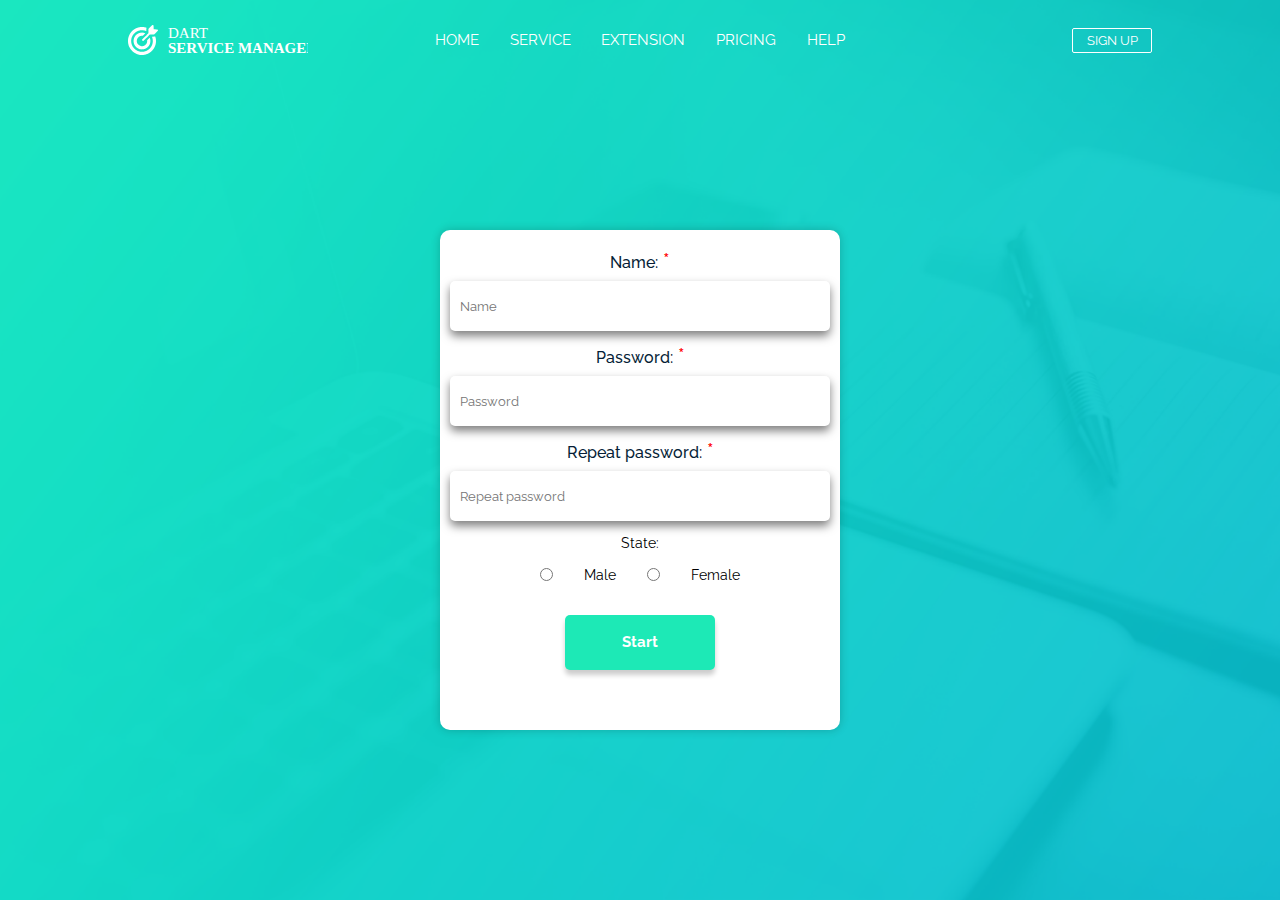
<file: create-account.html>
<!DOCTYPE html>
<html lang="en" dir="ltr">
  <head>
    <meta charset="utf-8">
    <link rel="stylesheet" href="source/css/create-account.css">
    <title>Home</title>
    <meta name="viewport" content="width=device-width, initial-scale=1.0">
    <title>SIGN IN</title>
  </head>
  <body>
    <header>
      <div class="phone-menu">
        <details class="details-phone-menu">
          <summary><img src="source/img/logo.svg" alt=""></summary>
          <ul class="menu-ul">
            <li><a href="index.html">HOME</a></li>
            <li><a href="">SERVICE</a></li>
            <li><a href="">EXTENSION</a></li>
            <li><a href="">PRICING</a></li>
            <li><a href="">HELP</a></li>
            <li><a class="div-btn" href="sign-in.html">SIGN UP</a></li>
          </ul>
        </details>
      </div>
      <div class="sub-header">
        <div class="logo">
          <img src="source/img/logo.svg" alt="">
        </div>
        <nav class="menu-nav">
          <ul class="menu-ul">
            <li><a href="index.html">HOME</a></li>
            <li><a href="">SERVICE</a></li>
            <li><a href="">EXTENSION</a></li>
            <li><a href="">PRICING</a></li>
            <li><a href="">HELP</a></li>
          </ul>
        </nav>
        <div class="div-btn">
          <button type="button" name="button">SIGN UP</button>
        </div>
      </div>
    </header>
    <div class="container-1">
      <div class="list-1">
        <div class="content">
          <form id="main-form" onsubmit="return checkForm(this)" action="">
            <label class="form-label" for="name">Name:</label>
            <input class="form-input" type="text" name="name" placeholder="Name" id="name" value="">
            <label class="form-label" for="password">Password:</label>
            <input class="form-input" type="password" name="pass" placeholder="Password" id="pass" value="">
            <label class="form-label" for="repass">Repeat password:</label>
            <input class="form-input" type="password" name="repass" placeholder="Repeat password" id="repass" value="">
            <p>State:</p>
            <div class="div-state">
              <input type="radio" name="state" id="male" value="Male">
              <label for="male">Male</label>
              <input type="radio" name="state" id="female" value="Female">
              <label for="female">Female</label>
            </div>
            <input class="submit-btn" type="submit" name="submit" value="Start">
            <p class="error" id="error"></p>
          </form>
        </div>
      </div>
    </div>
    <script src="source/js/form-dist.js" type="text/javascript">
    </script>
  </body>
</html>
</file>
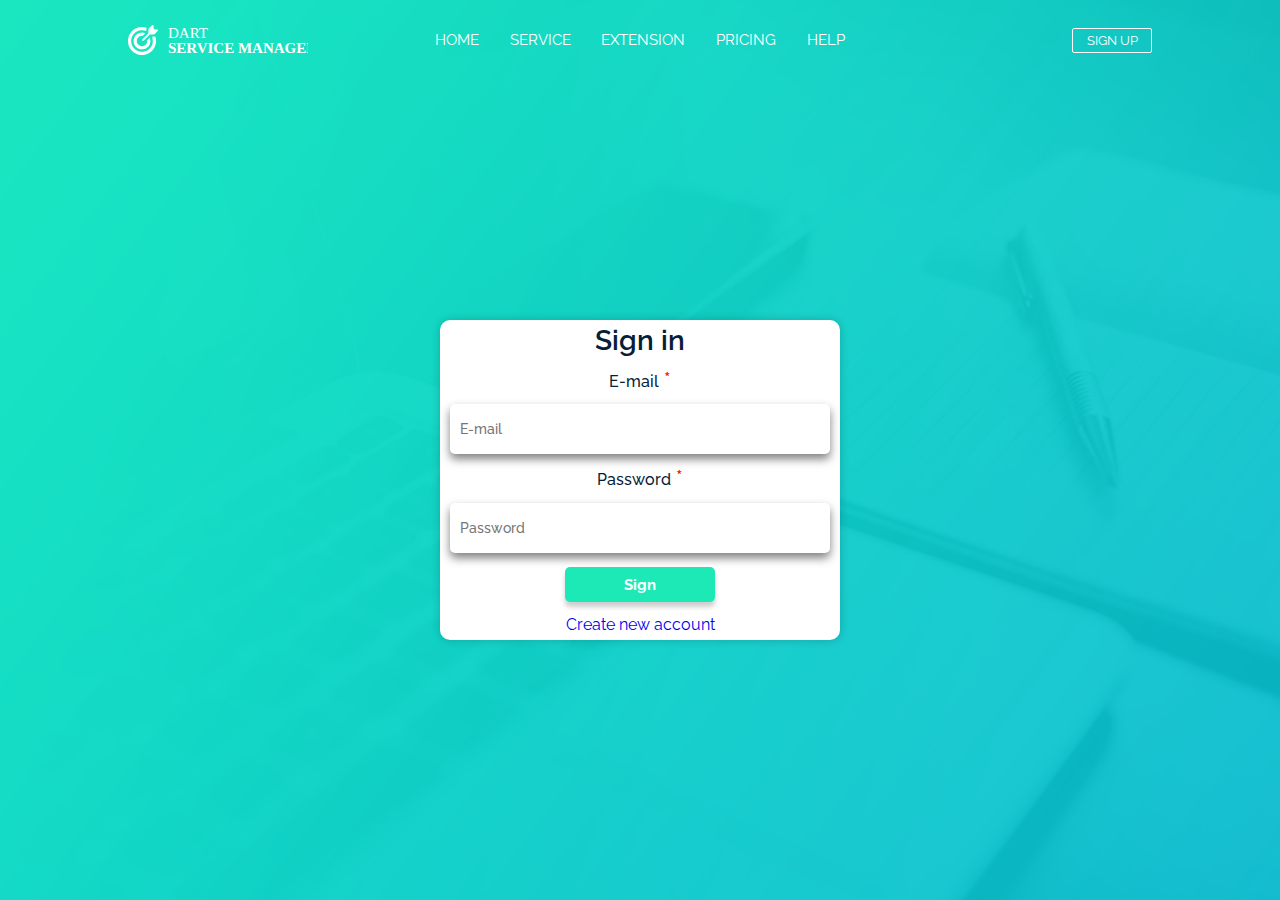
<file: sign-in.html>
<!DOCTYPE html>
<html lang="en" dir="ltr">
  <head>
    <meta charset="utf-8">
    <link rel="stylesheet" href="source/css/sign-in.css">
    <title>Home</title>
    <meta name="viewport" content="width=device-width, initial-scale=1.0">
    <title>SIGN IN</title>
  </head>
  <body>
    <header>
      <div class="phone-menu">
        <details class="details-phone-menu">
          <summary><img src="source/img/logo.svg" alt=""></summary>
          <ul class="menu-ul">
            <li><a href="index.html">HOME</a></li>
            <li><a href="">SERVICE</a></li>
            <li><a href="">EXTENSION</a></li>
            <li><a href="">PRICING</a></li>
            <li><a href="">HELP</a></li>
            <li><a class="div-btn" href="sign-in.html">SIGN UP</a></li>
          </ul>
        </details>
      </div>
      <div class="sub-header">
        <div class="logo">
          <img src="source/img/logo.svg" alt="">
        </div>
        <nav class="menu-nav">
          <ul class="menu-ul">
            <li><a href="index.html">HOME</a></li>
            <li><a href="">SERVICE</a></li>
            <li><a href="">EXTENSION</a></li>
            <li><a href="">PRICING</a></li>
            <li><a href="">HELP</a></li>
          </ul>
        </nav>
        <div class="div-btn">
          <button type="button" name="button">SIGN UP</button>
        </div>
      </div>
    </header>
    <div class="container-1">
      <div class="list-1">
        <div class="content">
          <form action="">
            <h1>Sign in</h1>
            <label for="">E-mail</label>
            <input type="email" class="email" name="" value="" placeholder="E-mail">
            <label for="">Password</label>
            <input type="password" class="password" name="" value="" placeholder="Password">
            <input class="sign" type="submit" name="" value="Sign">
            <a href="create-account.html">Create new account</a>
          </form>
        </div>
      </div>
    </div>
  </body>
</html>
</file>
<file: source/css/create-account.css>
@import url("https://fonts.googleapis.com/css2?family=Raleway:wght@100;200;300;400;500;600;700;800;900&display=swap");@import url("https://fonts.googleapis.com/css2?family=Open+Sans:wght@300;400;500;600;700;800&display=swap");@import url("https://fonts.googleapis.com/css2?family=Montserrat+Alternates:ital,wght@0,100;0,200;0,300;0,400;0,500;0,600;0,700;0,800;0,900;1,100;1,200;1,300;1,400;1,500;1,600;1,700;1,800;1,900&family=Montserrat:wght@100;200;300;400;500;600;700;800;900&display=swap");*{padding:0;margin:0;border:0}*,:after,:before{-webkit-box-sizing:border-box;box-sizing:border-box}:active,:focus{outline:none}a:active,a:focus{outline:none}aside,footer,header,nav{display:block}body,html{height:100%;width:100%;font-size:100%;line-height:1;font-size:14px;-ms-text-size-adjust:100%;-moz-text-size-adjust:100%;-webkit-text-size-adjust:100%}button,input,textarea{font-family:inherit}input::-ms-clear{display:none}button{cursor:pointer}button::-moz-focus-inner{padding:0;border:0}a,a:visited{text-decoration:none}a:hover{text-decoration:none}ul li{list-style:none}img{vertical-align:top}h1,h2,h3,h4,h5,h6{font-size:inherit;font-weight:400}a,li{text-decoration:none;list-style:none}header{font-family:"Raleway";position:absolute;width:100%;min-height:80px}header .phone-menu{display:none}header .sub-header{max-width:1440px;min-height:80px;margin:0 auto;display:-webkit-box;display:-ms-flexbox;display:flex;-webkit-box-pack:justify;-ms-flex-pack:justify;justify-content:space-between;-webkit-box-align:center;-ms-flex-align:center;align-items:center}header .sub-header .logo{width:30%}header .sub-header .menu-nav{width:40%}header .sub-header .menu-nav .menu-ul{display:-webkit-box;display:-ms-flexbox;display:flex;-webkit-box-pack:justify;-ms-flex-pack:justify;justify-content:space-between}header .sub-header .menu-nav .menu-ul li a{-webkit-transition:all 0.2s ease 0s;transition:all 0.2s ease 0s;display:inline-block;font-size:15px;line-height:25px;color:#ffffff}header .sub-header .menu-nav .menu-ul li a:hover{color:#061e37;-webkit-transform:scale(1.1);transform:scale(1.1)}header .sub-header .menu-nav .menu-ul li a:focus{-webkit-transform:scale(1.1);transform:scale(1.1)}header .sub-header .div-btn{width:30%;display:-webkit-box;display:-ms-flexbox;display:flex;-webkit-box-pack:end;-ms-flex-pack:end;justify-content:flex-end}header .sub-header .div-btn button{color:#ffffff;background:none;min-width:80px;min-height:25px;border:1px solid #ffffff;border-radius:2px;-webkit-transition:all 0.2s ease 0s;transition:all 0.2s ease 0s}header .sub-header .div-btn button:hover{background-color:rgba(0,0,0,0.3)}header .sub-header .div-btn button:focus{background-color:rgba(0,0,0,0.3)}header .sub-header .div-btn button:active{-webkit-transform:scale(0.9);transform:scale(0.9)}.container-1{font-family:"Raleway";width:100%;height:100vh;background:url("../img/background.webp") center/cover no-repeat}.container-1 .list-1{width:100%;height:100vh;display:-webkit-box;display:-ms-flexbox;display:flex;-webkit-box-pack:center;-ms-flex-pack:center;justify-content:center;-webkit-box-align:center;-ms-flex-align:center;align-items:center}.container-1 .list-1 .content{margin-top:60px;min-width:400px;min-height:500px;background-color:#ffffff;border-radius:10px;-webkit-box-shadow:0px 0px 10px rgba(0,0,0,0.2);box-shadow:0px 0px 10px rgba(0,0,0,0.2)}.container-1 .list-1 .content form{min-height:500px;display:-webkit-box;display:-ms-flexbox;display:flex;-webkit-box-orient:vertical;-webkit-box-direction:normal;-ms-flex-direction:column;flex-direction:column;-webkit-box-pack:center;-ms-flex-pack:center;justify-content:center;-webkit-box-align:center;-ms-flex-align:center;align-items:center}.container-1 .list-1 .content form .form-input{margin-bottom:15px;padding:10px;width:95%;min-height:50px;-webkit-box-shadow:0 5px 10px rgba(0,0,0,0.5);box-shadow:0 5px 10px rgba(0,0,0,0.5);border-radius:5px}.container-1 .list-1 .content form h1{font-size:28px;color:#061e37;font-weight:600}.container-1 .list-1 .content form .form-label{font-size:16px;color:#061e37;font-weight:500;margin-bottom:10px}.container-1 .list-1 .content form .form-label:after{content:" *";font-size:20px;color:#ff0000}.container-1 .list-1 .content form .div-state{margin-bottom:15px;width:50%;min-height:50px;display:-webkit-box;display:-ms-flexbox;display:flex;-webkit-box-pack:justify;-ms-flex-pack:justify;justify-content:space-between;-webkit-box-align:center;-ms-flex-align:center;align-items:center}.container-1 .list-1 .content form .submit-btn{cursor:pointer;min-width:150px;min-height:55px;margin-bottom:15px;border-radius:5px;background-color:#1de9b6;-webkit-transition:all 0.2s ease 0s;transition:all 0.2s ease 0s;font-size:15px;color:#ffffff;font-weight:700;-webkit-box-shadow:0px 5px 5px rgba(0,0,0,0.2);box-shadow:0px 5px 5px rgba(0,0,0,0.2)}.container-1 .list-1 .content form .submit-btn:hover{background-color:#17b991}.container-1 .list-1 .content form .submit-btn:active{-webkit-transform:scale(0.9);transform:scale(0.9)}.container-1 .list-1 .content form .error{font-size:16px;min-height:25px;text-align:center;color:#ff0000}@media (max-width:1599px){header .sub-header{max-width:1280px}}@media (max-width:1366px){header .sub-header{max-width:1136px}}@media (max-width:1280px){header .sub-header{max-width:1024px}}@media (max-width:1136px){header .sub-header{max-width:960px}}@media (max-width:1024px){header .sub-header{max-width:854px}}@media (max-width:960px){header .sub-header{max-width:720px}header .sub-header .logo{width:20%}header .sub-header .logo img{width:100%}header .sub-header .menu-nav{width:70%}header .sub-header .menu-nav .menu-ul{display:-webkit-box;display:-ms-flexbox;display:flex;-ms-flex-pack:distribute;justify-content:space-around}header .sub-header .div-btn{width:10%}}@media (max-width:767px){header{position:fixed;min-height:60px;z-index:100}header .sub-header{display:none}header .phone-menu{display:block}header .phone-menu .details-phone-menu{max-width:767px;background-color:#000000;opacity:0.8;overflow:hidden}header .phone-menu .details-phone-menu summary{display:block;overflow:hidden;list-style:none;min-height:60px;background:url("../ico/phone-menu.svg") right no-repeat;display:-webkit-box;display:-ms-flexbox;display:flex;-webkit-box-align:center;-ms-flex-align:center;align-items:center;padding:10px}header .phone-menu .details-phone-menu .menu-ul{display:-webkit-box;display:-ms-flexbox;display:flex;-webkit-box-orient:vertical;-webkit-box-direction:normal;-ms-flex-direction:column;flex-direction:column;-webkit-box-align:center;-ms-flex-align:center;align-items:center;-ms-flex-pack:distribute;justify-content:space-around;min-height:300px}header .phone-menu .details-phone-menu .menu-ul li a{-webkit-transition:all 0.3s ease 0s;transition:all 0.3s ease 0s;display:inline-block;font-family:"Raleway";font-weight:500;font-size:18px;color:#ffffff;text-shadow:0 0 5px black}header .phone-menu .details-phone-menu .menu-ul li a:active{-webkit-transform:scale(1.1);transform:scale(1.1)}header .phone-menu .details-phone-menu .menu-ul li .div-btn{border:1px solid #ffffff;padding:5px 20px;border-radius:5px}header .phone-menu .details-phone-menu .menu-ul li .div-btn:active{background-color:aqua}header .phone-menu .details-phone-menu[open] summary~*{-webkit-animation:slider-menu 0.5s ease;animation:slider-menu 0.5s ease}@-webkit-keyframes slider-menu{0%{opacity:0;-webkit-transform:translate(0,-100%);transform:translate(0,-100%)}to{opacity:1;-webkit-transform:translate(0,0);transform:translate(0,0)}}@keyframes slider-menu{0%{opacity:0;-webkit-transform:translate(0,-100%);transform:translate(0,-100%)}to{opacity:1;-webkit-transform:translate(0,0);transform:translate(0,0)}}.container-1{min-height:100vh}.container-1 .list-1{width:100%;min-height:100vh}.container-1 .list-1 .content{margin-top:60px;min-width:310px;max-width:400px;min-height:500px;max-height:500px}.container-1 .list-1 .content form{min-width:310px;max-width:400px;min-height:500px;max-height:500px}}@media (max-height:428px){header{position:fixed;min-height:60px;z-index:100}header .sub-header{display:none}header .phone-menu{display:block}header .phone-menu .details-phone-menu{width:100%;background-color:#000000;opacity:0.8;overflow:hidden}header .phone-menu .details-phone-menu summary{display:block;overflow:hidden;list-style:none;min-height:60px;background:url("../ico/phone-menu.svg") right no-repeat;display:-webkit-box;display:-ms-flexbox;display:flex;-webkit-box-align:center;-ms-flex-align:center;align-items:center;padding:10px}header .phone-menu .details-phone-menu .menu-ul{display:-webkit-box;display:-ms-flexbox;display:flex;-webkit-box-orient:vertical;-webkit-box-direction:normal;-ms-flex-direction:column;flex-direction:column;-webkit-box-align:center;-ms-flex-align:center;align-items:center;-ms-flex-pack:distribute;justify-content:space-around;min-height:300px}header .phone-menu .details-phone-menu .menu-ul li a{-webkit-transition:all 0.3s ease 0s;transition:all 0.3s ease 0s;display:inline-block;font-family:"Raleway";font-weight:500;font-size:18px;color:#ffffff;text-shadow:0 0 5px black}header .phone-menu .details-phone-menu .menu-ul li a:active{-webkit-transform:scale(1.1);transform:scale(1.1)}header .phone-menu .details-phone-menu .menu-ul li .div-btn{border:1px solid #ffffff;padding:5px 20px;border-radius:5px}header .phone-menu .details-phone-menu .menu-ul li .div-btn:active{background-color:aqua}header .phone-menu .details-phone-menu[open] summary~*{-webkit-animation:slider-menu 0.5s ease;animation:slider-menu 0.5s ease}@-webkit-keyframes slider-menu{0%{opacity:0;-webkit-transform:translate(0,-100%);transform:translate(0,-100%)}to{opacity:1;-webkit-transform:translate(0,0);transform:translate(0,0)}}@keyframes slider-menu{0%{opacity:0;-webkit-transform:translate(0,-100%);transform:translate(0,-100%)}to{opacity:1;-webkit-transform:translate(0,0);transform:translate(0,0)}}.container-1{min-height:600px}.container-1 .list-1{width:100%;min-height:600px}.container-1 .list-1 .content{margin-top:60px;min-width:350px;max-width:400px;min-height:500px;max-height:500px}.container-1 .list-1 .content form{min-width:350px;max-width:400px;min-height:500px;max-height:500px}}@media (max-height:320px){header .phone-menu .details-phone-menu .menu-ul{min-height:260px}}
</file>
<file: source/css/sign-in.css>
@import url("https://fonts.googleapis.com/css2?family=Raleway:wght@100;200;300;400;500;600;700;800;900&display=swap");@import url("https://fonts.googleapis.com/css2?family=Open+Sans:wght@300;400;500;600;700;800&display=swap");@import url("https://fonts.googleapis.com/css2?family=Montserrat+Alternates:ital,wght@0,100;0,200;0,300;0,400;0,500;0,600;0,700;0,800;0,900;1,100;1,200;1,300;1,400;1,500;1,600;1,700;1,800;1,900&family=Montserrat:wght@100;200;300;400;500;600;700;800;900&display=swap");*{padding:0;margin:0;border:0}*,:after,:before{-webkit-box-sizing:border-box;box-sizing:border-box}:active,:focus{outline:none}a:active,a:focus{outline:none}aside,footer,header,nav{display:block}body,html{height:100%;width:100%;font-size:100%;line-height:1;font-size:14px;-ms-text-size-adjust:100%;-moz-text-size-adjust:100%;-webkit-text-size-adjust:100%}button,input,textarea{font-family:inherit}input::-ms-clear{display:none}button{cursor:pointer}button::-moz-focus-inner{padding:0;border:0}a,a:visited{text-decoration:none}a:hover{text-decoration:none}ul li{list-style:none}img{vertical-align:top}h1,h2,h3,h4,h5,h6{font-size:inherit;font-weight:400}a,li{text-decoration:none;list-style:none}header{font-family:"Raleway";position:absolute;width:100%;min-height:80px}header .phone-menu{display:none}header .sub-header{max-width:1440px;min-height:80px;margin:0 auto;display:-webkit-box;display:-ms-flexbox;display:flex;-webkit-box-pack:justify;-ms-flex-pack:justify;justify-content:space-between;-webkit-box-align:center;-ms-flex-align:center;align-items:center}header .sub-header .logo{width:30%}header .sub-header .menu-nav{width:40%}header .sub-header .menu-nav .menu-ul{display:-webkit-box;display:-ms-flexbox;display:flex;-webkit-box-pack:justify;-ms-flex-pack:justify;justify-content:space-between}header .sub-header .menu-nav .menu-ul li a{-webkit-transition:all 0.2s ease 0s;transition:all 0.2s ease 0s;display:inline-block;font-size:15px;line-height:25px;color:#ffffff}header .sub-header .menu-nav .menu-ul li a:hover{color:#061e37;-webkit-transform:scale(1.1);transform:scale(1.1)}header .sub-header .menu-nav .menu-ul li a:focus{-webkit-transform:scale(1.1);transform:scale(1.1)}header .sub-header .div-btn{width:30%;display:-webkit-box;display:-ms-flexbox;display:flex;-webkit-box-pack:end;-ms-flex-pack:end;justify-content:flex-end}header .sub-header .div-btn button{color:#ffffff;background:none;min-width:80px;min-height:25px;border:1px solid #ffffff;border-radius:2px;-webkit-transition:all 0.2s ease 0s;transition:all 0.2s ease 0s}header .sub-header .div-btn button:hover{background-color:rgba(0,0,0,0.3)}header .sub-header .div-btn button:focus{background-color:rgba(0,0,0,0.3)}header .sub-header .div-btn button:active{-webkit-transform:scale(0.9);transform:scale(0.9)}.container-1{font-family:"Raleway";width:100%;min-height:100vh;background:url("../img/background.webp") center/cover no-repeat}.container-1 .list-1{width:100vw;height:100vh;margin:0 auto;display:-webkit-box;display:-ms-flexbox;display:flex;-webkit-box-pack:center;-ms-flex-pack:center;justify-content:center;-webkit-box-align:center;-ms-flex-align:center;align-items:center}.container-1 .list-1 .content{margin-top:60px;min-width:400px;min-height:300px;background-color:#ffffff;border-radius:10px;-webkit-box-shadow:0px 0px 10px rgba(0,0,0,0.2);box-shadow:0px 0px 10px rgba(0,0,0,0.2)}.container-1 .list-1 .content form{min-width:400px;min-height:320px;display:-webkit-box;display:-ms-flexbox;display:flex;-webkit-box-orient:vertical;-webkit-box-direction:normal;-ms-flex-direction:column;flex-direction:column;-ms-flex-pack:distribute;justify-content:space-around;-webkit-box-align:center;-ms-flex-align:center;align-items:center}.container-1 .list-1 .content form h1{font-size:28px;color:#061e37;font-weight:600}.container-1 .list-1 .content form label{font-size:16px;color:#061e37;font-weight:500}.container-1 .list-1 .content form label:after{content:" *";font-size:20px;color:#ff0000}.container-1 .list-1 .content form .email,.container-1 .list-1 .content form .password{width:95%;min-height:50px;font-size:14px;color:#061e37;font-weight:500;padding:10px;border-radius:5px;-webkit-box-shadow:0 5px 10px rgba(0,0,0,0.5);box-shadow:0 5px 10px rgba(0,0,0,0.5)}.container-1 .list-1 .content form .email:focus,.container-1 .list-1 .content form .password:focus{outline:2px solid #006cdc}.container-1 .list-1 .content form .sign{cursor:pointer;min-width:150px;min-height:35px;border-radius:5px;background-color:#1de9b6;-webkit-transition:all 0.2s ease 0s;transition:all 0.2s ease 0s;font-size:15px;color:#ffffff;font-weight:700;-webkit-box-shadow:0px 5px 5px rgba(0,0,0,0.2);box-shadow:0px 5px 5px rgba(0,0,0,0.2)}.container-1 .list-1 .content form .sign:hover{background-color:#17b991}.container-1 .list-1 .content form .sign:active{-webkit-transform:scale(0.9);transform:scale(0.9)}.container-1 .list-1 .content form a{font-size:16px}@media (max-width:1599px){header .sub-header{max-width:1280px}}@media (max-width:1366px){header .sub-header{max-width:1136px}}@media (max-width:1280px){header .sub-header{max-width:1024px}}@media (max-width:1136px){header .sub-header{max-width:960px}}@media (max-width:1024px){header .sub-header{max-width:854px}}@media (max-width:960px){header .sub-header{max-width:720px}header .sub-header .logo{width:20%}header .sub-header .logo img{width:100%}header .sub-header .menu-nav{width:70%}header .sub-header .menu-nav .menu-ul{display:-webkit-box;display:-ms-flexbox;display:flex;-ms-flex-pack:distribute;justify-content:space-around}header .sub-header .div-btn{width:10%}}@media (max-width:767px){header{position:fixed;min-height:60px;z-index:100}header .sub-header{display:none}header .phone-menu{display:block}header .phone-menu .details-phone-menu{max-width:767px;background-color:#000000;opacity:0.8;overflow:hidden}header .phone-menu .details-phone-menu summary{display:block;overflow:hidden;list-style:none;min-height:60px;background:url("../ico/phone-menu.svg") right no-repeat;display:-webkit-box;display:-ms-flexbox;display:flex;-webkit-box-align:center;-ms-flex-align:center;align-items:center;padding:10px}header .phone-menu .details-phone-menu .menu-ul{display:-webkit-box;display:-ms-flexbox;display:flex;-webkit-box-orient:vertical;-webkit-box-direction:normal;-ms-flex-direction:column;flex-direction:column;-webkit-box-align:center;-ms-flex-align:center;align-items:center;-ms-flex-pack:distribute;justify-content:space-around;min-height:300px}header .phone-menu .details-phone-menu .menu-ul li a{-webkit-transition:all 0.3s ease 0s;transition:all 0.3s ease 0s;display:inline-block;font-family:"Raleway";font-weight:500;font-size:18px;color:#ffffff;text-shadow:0 0 5px black}header .phone-menu .details-phone-menu .menu-ul li a:active{-webkit-transform:scale(1.1);transform:scale(1.1)}header .phone-menu .details-phone-menu .menu-ul li .div-btn{border:1px solid #ffffff;padding:5px 20px;border-radius:5px}header .phone-menu .details-phone-menu .menu-ul li .div-btn:active{background-color:aqua}header .phone-menu .details-phone-menu[open] summary~*{-webkit-animation:slider-menu 0.5s ease;animation:slider-menu 0.5s ease}@-webkit-keyframes slider-menu{0%{opacity:0;-webkit-transform:translate(0,-100%);transform:translate(0,-100%)}to{opacity:1;-webkit-transform:translate(0,0);transform:translate(0,0)}}@keyframes slider-menu{0%{opacity:0;-webkit-transform:translate(0,-100%);transform:translate(0,-100%)}to{opacity:1;-webkit-transform:translate(0,0);transform:translate(0,0)}}.container-1{min-height:320px;max-height:100vh}.container-1 .list-1{max-width:95%;min-height:450px}.container-1 .list-1 .content{min-width:310px;max-width:400px;min-height:280px;max-height:400px}.container-1 .list-1 .content form{min-width:310px;max-width:400px;min-height:280px;max-height:400px;height:100%}.container-1 .list-1 .content form h1{font-size:22px;color:#061e37;font-weight:600}.container-1 .list-1 .content form label{font-size:14px;color:#061e37;font-weight:500}.container-1 .list-1 .content form label:after{content:" *";font-size:14px;color:#ff0000}.container-1 .list-1 .content form .email,.container-1 .list-1 .content form .password{min-height:40px;font-size:14px}.container-1 .list-1 .content form .email:focus,.container-1 .list-1 .content form .password:focus{outline:2px solid #006cdc}.container-1 .list-1 .content form .sign{cursor:pointer;min-width:150px;min-height:35px}}@media (max-height:428px){header{position:fixed;min-height:60px;z-index:100}header .sub-header{display:none}header .phone-menu{display:block}header .phone-menu .details-phone-menu{width:100%;background-color:#000000;opacity:0.8;overflow:hidden}header .phone-menu .details-phone-menu summary{display:block;overflow:hidden;list-style:none;min-height:60px;background:url("../ico/phone-menu.svg") right no-repeat;display:-webkit-box;display:-ms-flexbox;display:flex;-webkit-box-align:center;-ms-flex-align:center;align-items:center;padding:10px}header .phone-menu .details-phone-menu .menu-ul{display:-webkit-box;display:-ms-flexbox;display:flex;-webkit-box-orient:vertical;-webkit-box-direction:normal;-ms-flex-direction:column;flex-direction:column;-webkit-box-align:center;-ms-flex-align:center;align-items:center;-ms-flex-pack:distribute;justify-content:space-around;min-height:300px}header .phone-menu .details-phone-menu .menu-ul li a{-webkit-transition:all 0.3s ease 0s;transition:all 0.3s ease 0s;display:inline-block;font-family:"Raleway";font-weight:500;font-size:18px;color:#ffffff;text-shadow:0 0 5px black}header .phone-menu .details-phone-menu .menu-ul li a:active{-webkit-transform:scale(1.1);transform:scale(1.1)}header .phone-menu .details-phone-menu .menu-ul li .div-btn{border:1px solid #ffffff;padding:5px 20px;border-radius:5px}header .phone-menu .details-phone-menu .menu-ul li .div-btn:active{background-color:aqua}header .phone-menu .details-phone-menu[open] summary~*{-webkit-animation:slider-menu 0.5s ease;animation:slider-menu 0.5s ease}@-webkit-keyframes slider-menu{0%{opacity:0;-webkit-transform:translate(0,-100%);transform:translate(0,-100%)}to{opacity:1;-webkit-transform:translate(0,0);transform:translate(0,0)}}@keyframes slider-menu{0%{opacity:0;-webkit-transform:translate(0,-100%);transform:translate(0,-100%)}to{opacity:1;-webkit-transform:translate(0,0);transform:translate(0,0)}}.container-1{min-height:320px;max-height:450px}.container-1 .list-1{max-width:95%;min-height:450px}.container-1 .list-1 .content{min-width:310px;max-width:400px;min-height:280px;max-height:400px}.container-1 .list-1 .content form{min-width:310px;max-width:400px;min-height:280px;max-height:400px;height:100%}.container-1 .list-1 .content form h1{font-size:22px;color:#061e37;font-weight:600}.container-1 .list-1 .content form label{font-size:14px;color:#061e37;font-weight:500}.container-1 .list-1 .content form label:after{content:" *";font-size:14px;color:#ff0000}.container-1 .list-1 .content form .email,.container-1 .list-1 .content form .password{min-height:40px;font-size:14px}.container-1 .list-1 .content form .email:focus,.container-1 .list-1 .content form .password:focus{outline:2px solid #006cdc}.container-1 .list-1 .content form .sign{cursor:pointer;min-width:150px;min-height:35px}}@media (max-height:320px){header .phone-menu .details-phone-menu .menu-ul{min-height:260px}}
</file>
